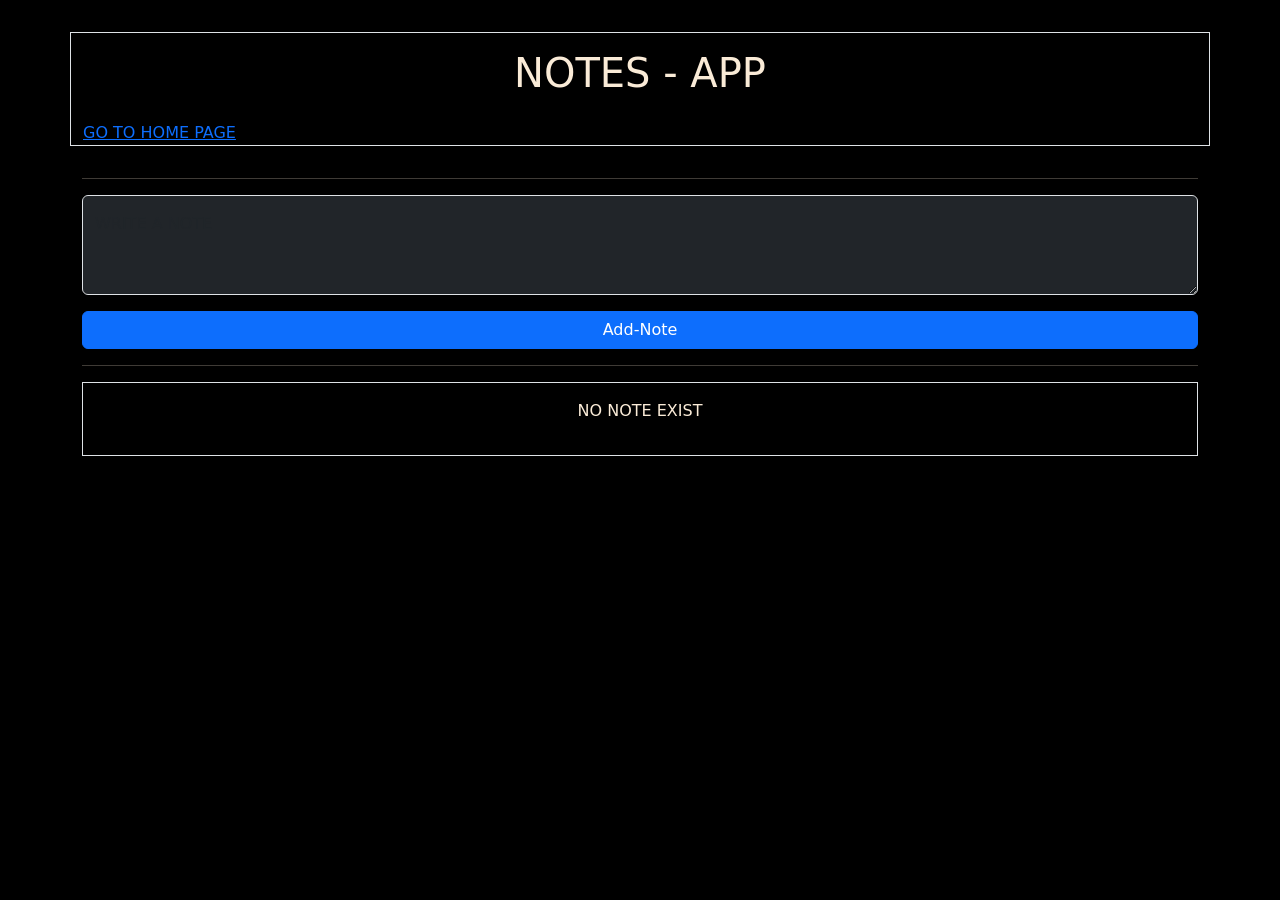
<file: notes.html>
<!DOCTYPE html>
<html lang="en">

<head>
    <meta charset="UTF-8">
    <meta name="viewport" content="width=device-width, initial-scale=1.0">
    <title>NOTES - APP</title>
    <link rel="stylesheet" href="bootstrap.min.css">
    <link rel="stylesheet" href="styles.css">
    <script src="script.js" defer></script>
    <script src="editnote.js" defer></script>
    <script src="deleteNote.js" defer></script>
</head>

<body>
    <header>
        <div class="container m-3 mx-auto">
            <div class="row">
                <div class="col m-3 mx-auto border ">
                    <h1 class="text-center  p-3 rounded-3">NOTES - APP</h1>
                    <a href="index.html">GO TO HOME PAGE</a>
                </div>
            </div>
            <hr>
        </div>
    </header>
    <main>
        <div class="container">
            <div class="row">
                <div class="col">
                    <div class="form-floating ">
                        <textarea class="form-control bg-dark text-white" placeholder="" id="note-text"
                            style="height: 100px"></textarea>
                        <label for="floatingTextarea2">WRITE A NOTE</label>
                    </div>
                </div>
            </div>
            <div class="row mt-3">
                <div class="col">
                    <button class="btn btn-primary w-100" id="note-btn">Add-Note</button>
                </div>
            </div>
            <hr>
        </div>
        <section>
            <div class="container">
                <div class="row" id="display-note">
                    <!-- NOTE RENDER HERE THROUGH JS -->

                    
                </div>
            </div>
        </section>
    </main>



    <script src="bootstrap.min.js"></script>
</body>

</html>
</file>
<file: styles.css>
*{
    margin: 0;
    padding: 0;
    box-sizing: border-box;
}

body {
    background-color: black;
    color: antiquewhite;
}


.custom-div {
    border: 2px solid red;
}
.custom-btn{
    display: flex;
    justify-content: right;
    gap: 1em;
    
}
</file>
